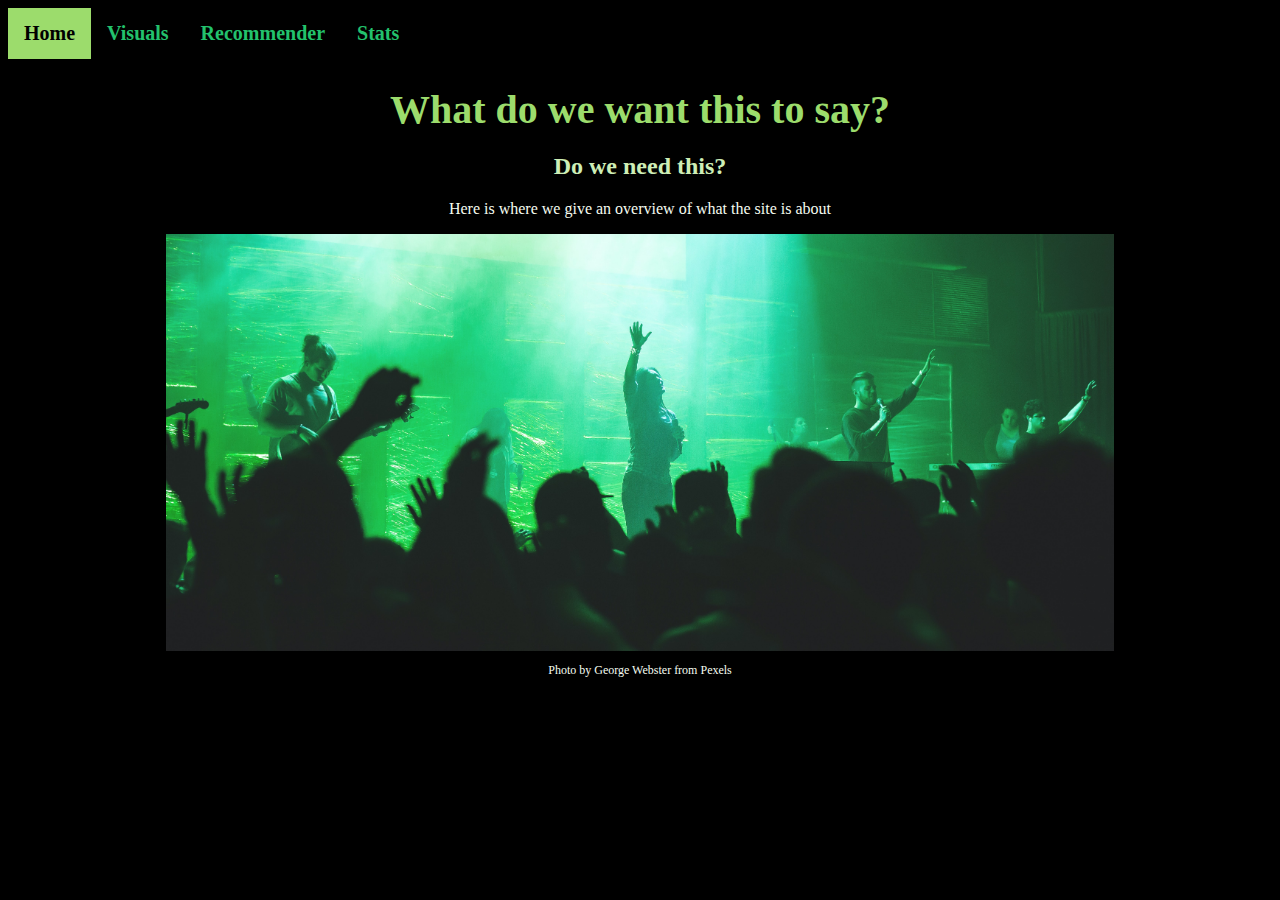
<file: index.html>
<!DOCTYPE html>
<html lang="en">
<head>
    <meta charset="UTF-8">
    <meta http-equiv="X-UA-Compatible" content="IE=edge">
    <meta name="viewport" content="width=device-width, initial-scale=1.0">
    <link rel="stylesheet" href="style.css">
    <title>Spotify Project</title>
</head>
<body>
    <div class="topnav">
        <a class="active" href="#home">Home</a>
        <a href="#visuals">Visuals</a>
        <a href="#recommender">Recommender</a>
        <a href="#stats">Stats</a>
    </div>  
    
    <h1>What do we want this to say?</h1>
    <h2>Do we need this?</h2>
    <p>Here is where we give an overview of what the site is about</p>
    <img src="greencrowdresize.jpg" alt = "Concert Crowd">
    <!-- <p>Photo Credit: Photo by Andrea Piacquadio from Pexels</p> dancing girl -->
    <p style="font-size: 12px">Photo by George Webster from Pexels</p> <!--green crowd--> 
    
</body>
</html>
</file>
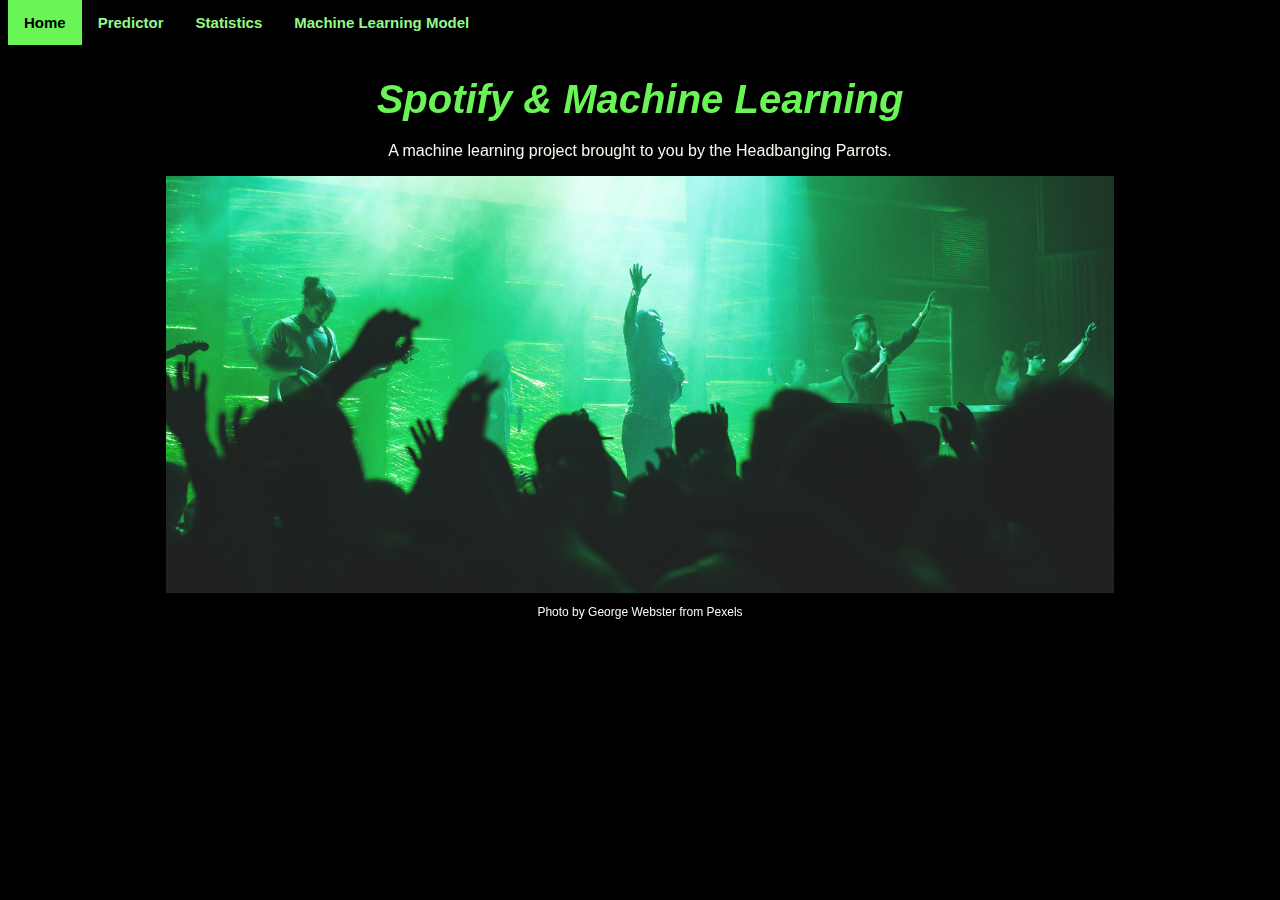
<file: HTML_CSS/index.html>
<!DOCTYPE html>
<html lang="en">

<head>
    <meta charset="UTF-8">
    <meta http-equiv="X-UA-Compatible" content="IE=edge">
    <meta name="viewport" content="width=device-width, initial-scale=1.0">
    <link rel="stylesheet" href="style.css">
    <title>Spotify Project</title>
</head>

<body>
    <div class="topnav">
        <a class="active" href="index.html">Home</a>
        <a href="predictor.html">Predictor</a>
        <a href="stats.html">Statistics</a>
        <a href="model.html">Machine Learning Model</a>
    </div>  
<!-- 
    <div class="navbar">
        <a href="#home">Home</a>
        <a href="#news">Predictor</a>
        <div class="dropdown">
          <button class="dropbtn">Stats
            <i class="fa fa-caret-down"></i>
          </button>
          <div class="dropdown-content">
            <a href="#">Link 1</a>
            <a href="#">Link 2</a>
            <a href="#">Link 3</a>
          </div>
        </div>
      </div>     -->
    
    <h1>Spotify & Machine Learning</h1>
    
    <p>A machine learning project brought to you by the Headbanging Parrots.</p>
    <img src="greencrowdresize.jpg" alt = "Concert Crowd">
    <!-- <p>Photo Credit: Photo by Andrea Piacquadio from Pexels</p> dancing girl -->
    <p style="font-size: 12px">Photo by George Webster from Pexels</p> <!--green crowd--> 
    
</body>
</html>
</file>
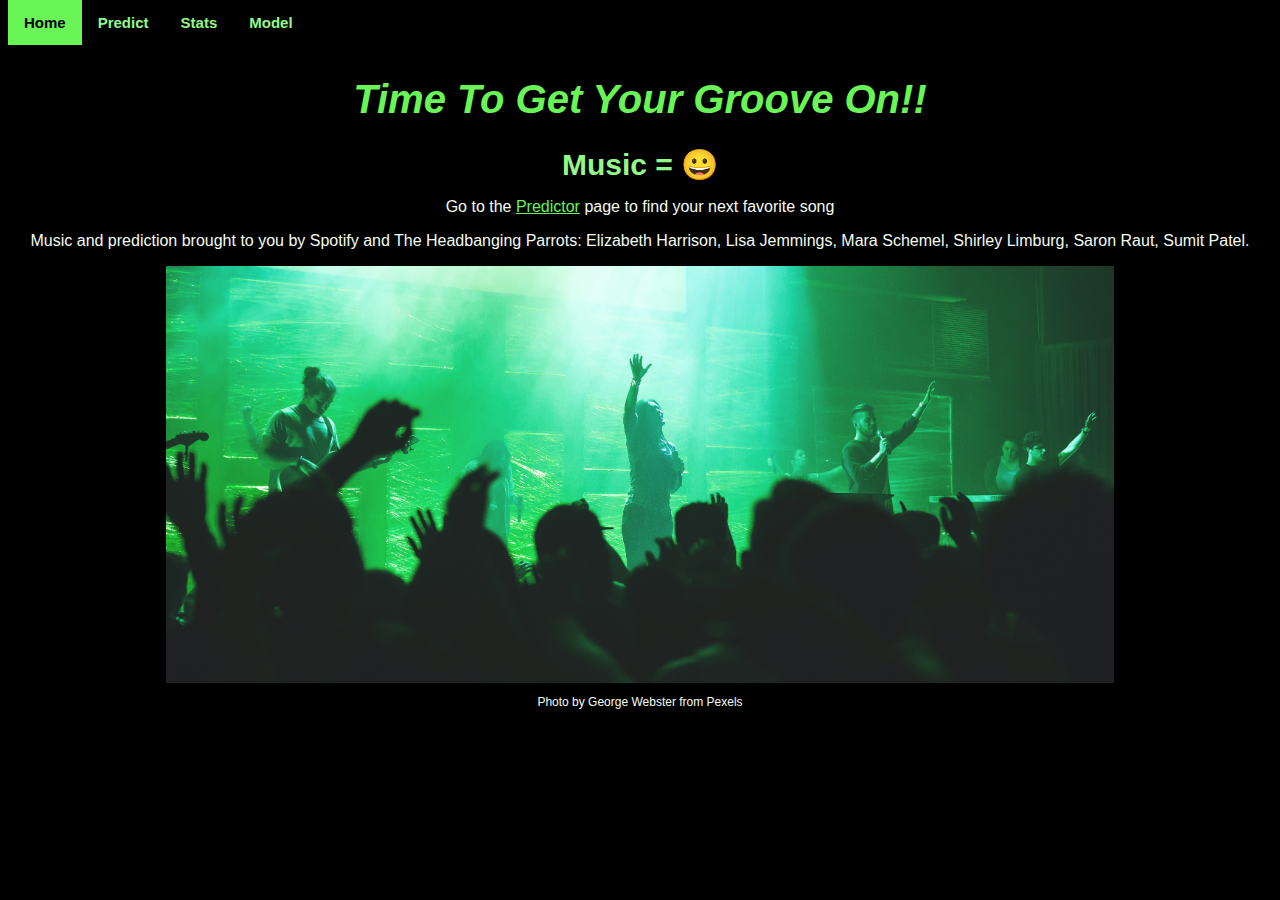
<file: templates/index.html>
<!DOCTYPE html>
<html lang="en">
<head>
    <meta charset="UTF-8">
    <meta http-equiv="X-UA-Compatible" content="IE=edge">
    <meta name="viewport" content="width=device-width, initial-scale=1.0">
    <link rel="stylesheet" href="/static/css/style.css">
    <title>Spotify Project</title>
</head>
<body>
    <div class="topnav">
        <a class="active" href="/">Home</a>
        <!-- <a href="#visuals">Visuals</a> -->
        <!--hyper for presentation call it stats for nerds-->
        <a href="/predictor">Predict</a>
        <a href="/stats">Stats</a>
        <a href="/4nerdz">Model</a>
    </div>
    
    <h1>Time To Get Your Groove On!!</h1>
    <!-- change font-family "use fantasy as example" -->
    <h2>Music = 😀 </h2>
    <!-- make this into a hyperlink -->
    <p>Go to the <a href="/predictor" style="color:#69f556 ;">Predictor</a> page to find your next favorite song</p>
    <p>Music and prediction brought to you by Spotify and The Headbanging Parrots: Elizabeth Harrison, Lisa Jemmings, Mara Schemel, Shirley Limburg, Saron Raut, Sumit Patel.</p>
    <img src="/static/images/greencrowdresize.jpg" alt = "Concert Crowd">
    <!-- <p>Photo Credit: Photo by Andrea Piacquadio from Pexels</p> dancing girl -->
    <p style="font-size: 12px">Photo by George Webster from Pexels</p> <!--green crowd--> 
    
</body>
</html>
</file>
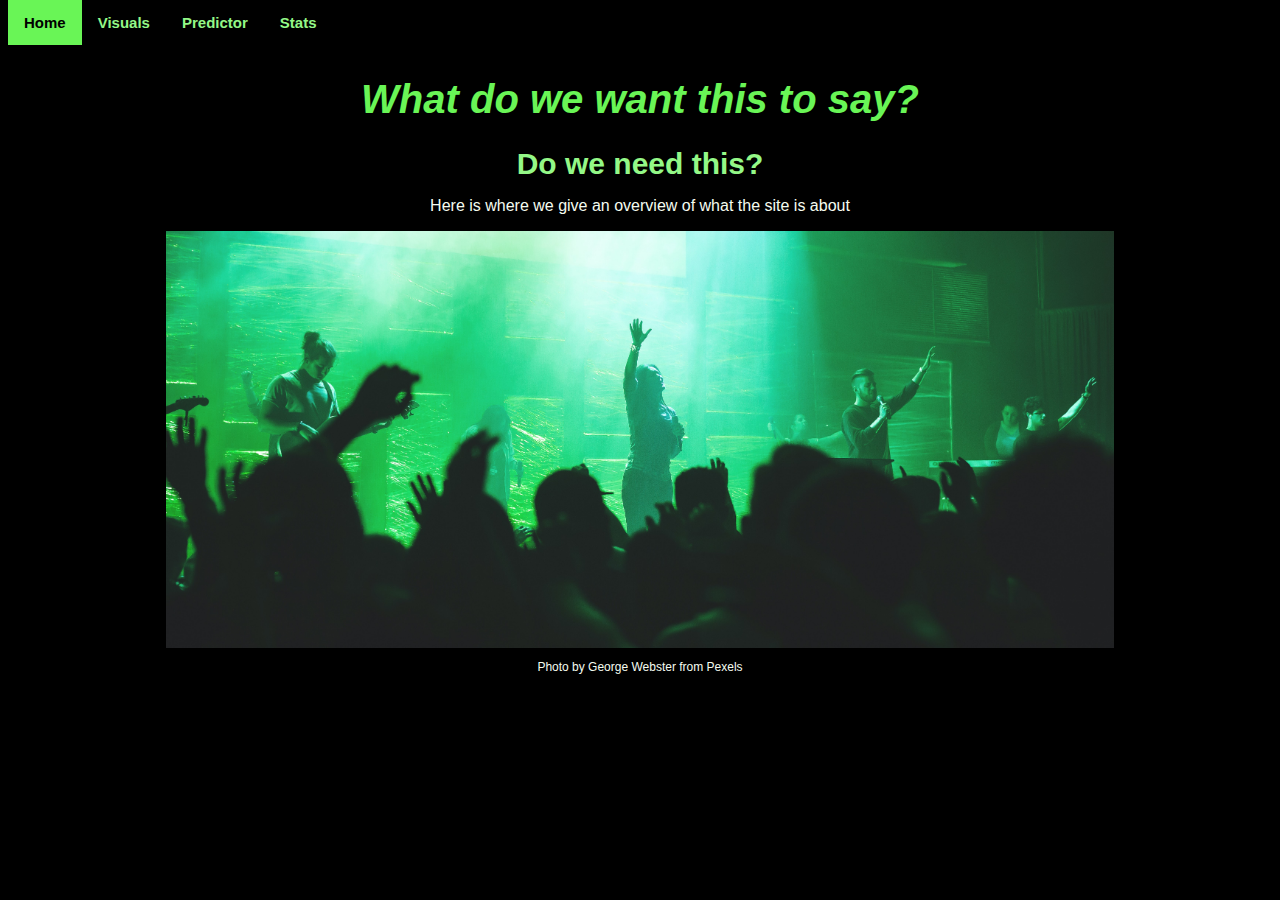
<file: Heroku-Deploy/templates/index.html>
<!DOCTYPE html>
<html lang="en">
<head>
    <meta charset="UTF-8">
    <meta http-equiv="X-UA-Compatible" content="IE=edge">
    <meta name="viewport" content="width=device-width, initial-scale=1.0">
    <link rel="stylesheet" href="/static/css/style.css">
    <title>Spotify Project</title>
</head>
<body>
    <div class="topnav">
        <a class="active" href="/">Home</a>
        <a href="#visuals">Visuals</a>
        <a href="/predictor">Predictor</a>
        <a href="/stats">Stats</a>
    </div>  
    
    <h1>What do we want this to say?</h1>
    <h2>Do we need this?</h2>
    <p>Here is where we give an overview of what the site is about</p>
    <img src="/static/images/greencrowdresize.jpg" alt = "Concert Crowd">
    <!-- <p>Photo Credit: Photo by Andrea Piacquadio from Pexels</p> dancing girl -->
    <p style="font-size: 12px">Photo by George Webster from Pexels</p> <!--green crowd--> 
    
</body>
</html>
</file>
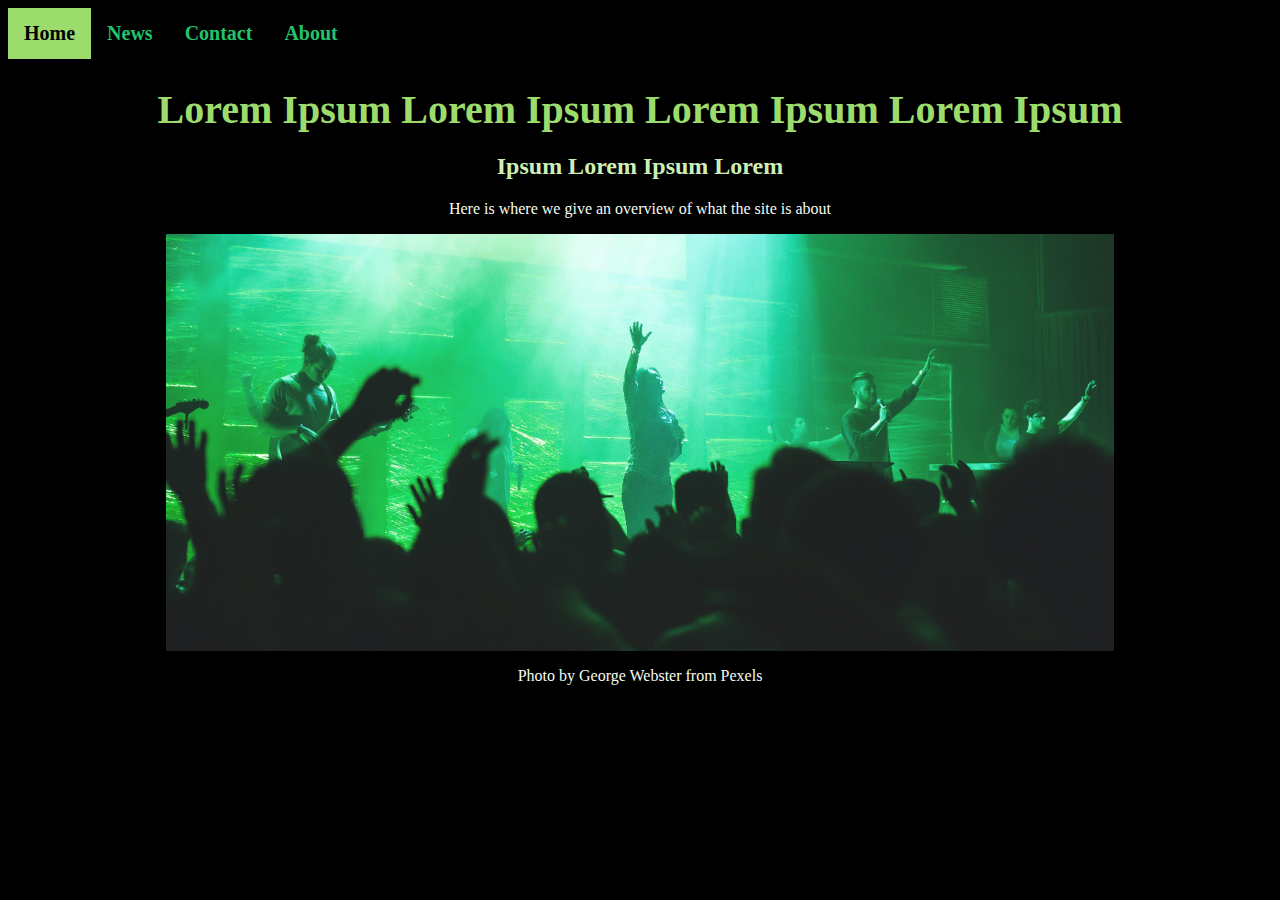
<file: nobootstrap.html>
<!DOCTYPE html>
<html lang="en">
<head>
    <meta charset="UTF-8">
    <meta http-equiv="X-UA-Compatible" content="IE=edge">
    <meta name="viewport" content="width=device-width, initial-scale=1.0">
    <link rel="stylesheet" href="style.css">
    <title>Document</title>
</head>
<body>
    <div class="topnav">
        <a class="active" href="#home">Home</a>
        <a href="#news">News</a>
        <a href="#contact">Contact</a>
        <a href="#about">About</a>
    </div>  
    
    <h1>Lorem Ipsum Lorem Ipsum Lorem Ipsum Lorem Ipsum</h1>
    <h2>Ipsum Lorem Ipsum Lorem</h2>
    <p>Here is where we give an overview of what the site is about</p>
    <img src="greencrowdresize.jpg" alt = "Concert Crowd">
    <!-- <p>Photo Credit: Photo by Andrea Piacquadio from Pexels</p> dancing girl -->
    <p>Photo by George Webster from Pexels</p> <!--green crowd--> 
    
</body>
</html>
</file>
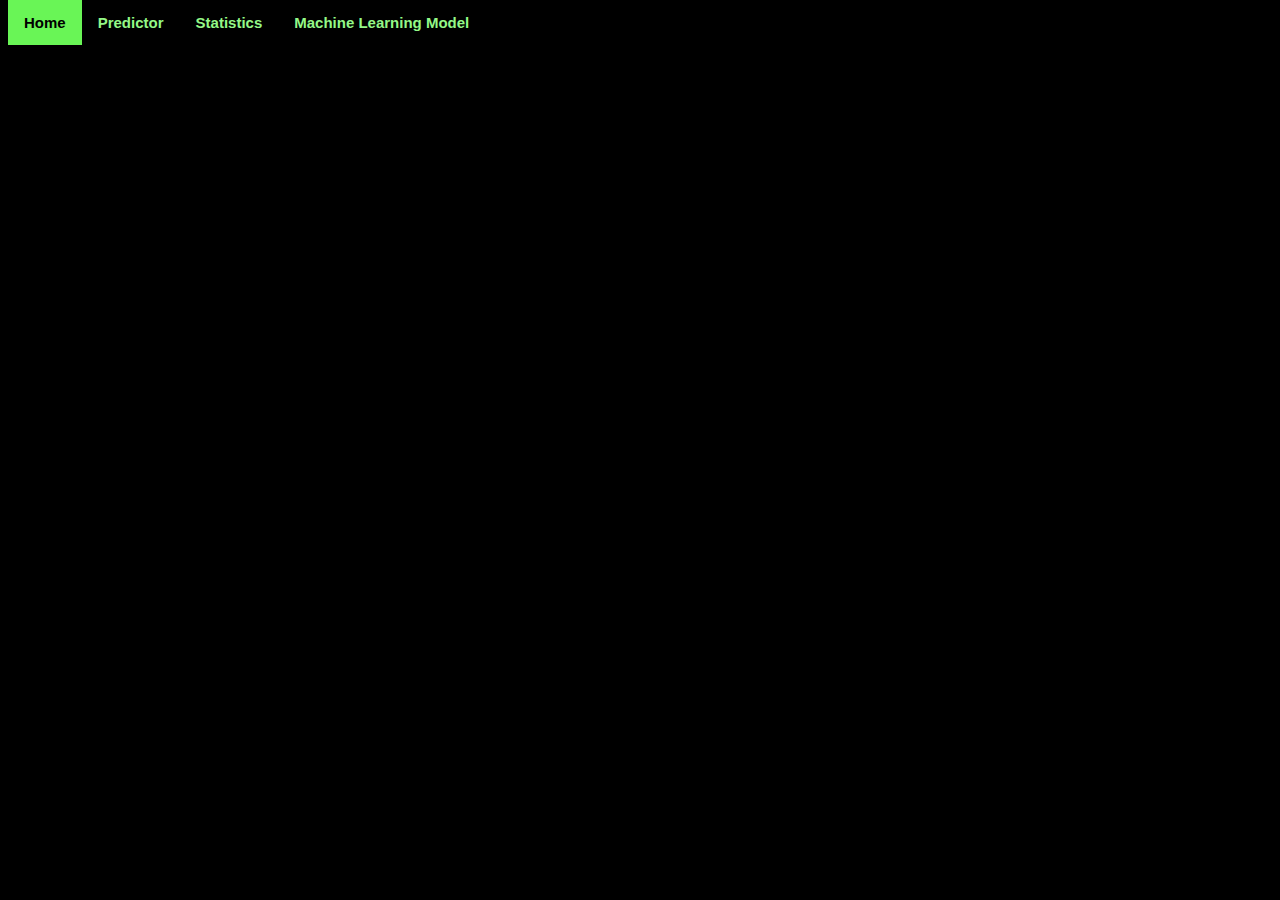
<file: HTML_CSS/model.html>
<!DOCTYPE html>
<html lang="en">
<head>
    <meta charset="UTF-8">
    <meta http-equiv="X-UA-Compatible" content="IE=edge">
    <meta name="viewport" content="width=device-width, initial-scale=1.0">
    <link rel="stylesheet" href="style.css">
    <title>Document</title>
</head>
<body>
    <div class="topnav">
        <a class="active" href="index.html">Home</a>
        <a href="predictor.html">Predictor</a>
        <a href="stats.html">Statistics</a>
        <a href="model.html">Machine Learning Model</a>
    </div>
</body>
</html>
</file>
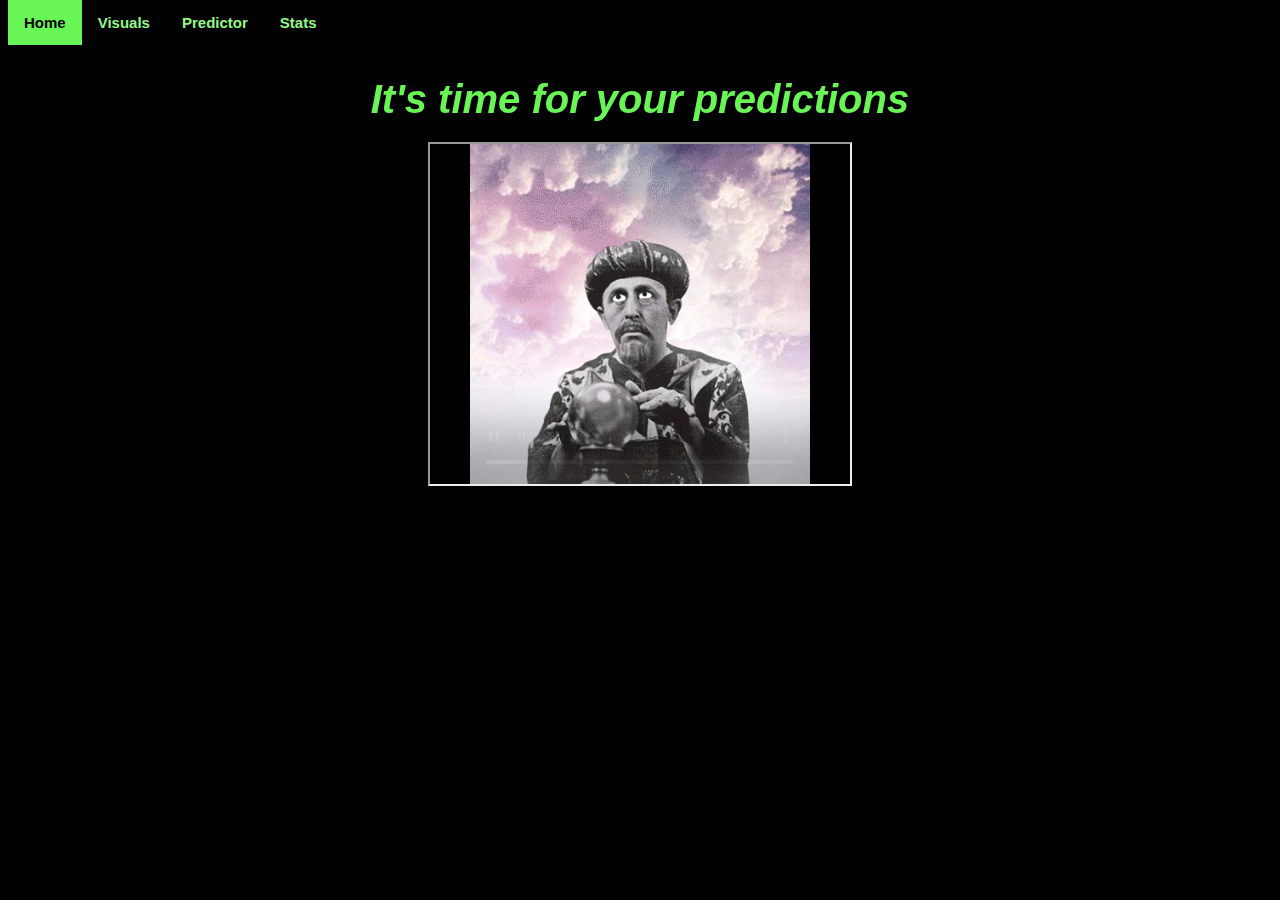
<file: HTML_CSS/predictor.html>
<!DOCTYPE html>
<html lang="en">
<head>
    <meta charset="UTF-8">
    <meta http-equiv="X-UA-Compatible" content="IE=edge">
    <meta name="viewport" content="width=device-width, initial-scale=1.0">
    <link rel="stylesheet" href="style.css">
    <title>Predictor</title>
</head>
<body>
    <div class="topnav">
        <a class="active" href="#home">Home</a>
        <a href="#visuals">Visuals</a>
        <a href="#recommender">Predictor</a>
        <a href="#stats">Stats</a>
    </div>

    <h1>It's time for your predictions</h1>

<!-- <video width="420" height="340" controls autoplay muted>
  <source src="futureman.mp4" type="video/mp4"> -->
  <!-- <source src="movie.ogg" type="video/ogg">
  Your browser does not support the video tag. -->

<div style ="text-align:center;">
    <iframe width="420" height="340" class="video"
    <source src="futureman.mp4" type="video/mp4">
    </iframe>   

</div>
</video>
</body>
</html>
</file>
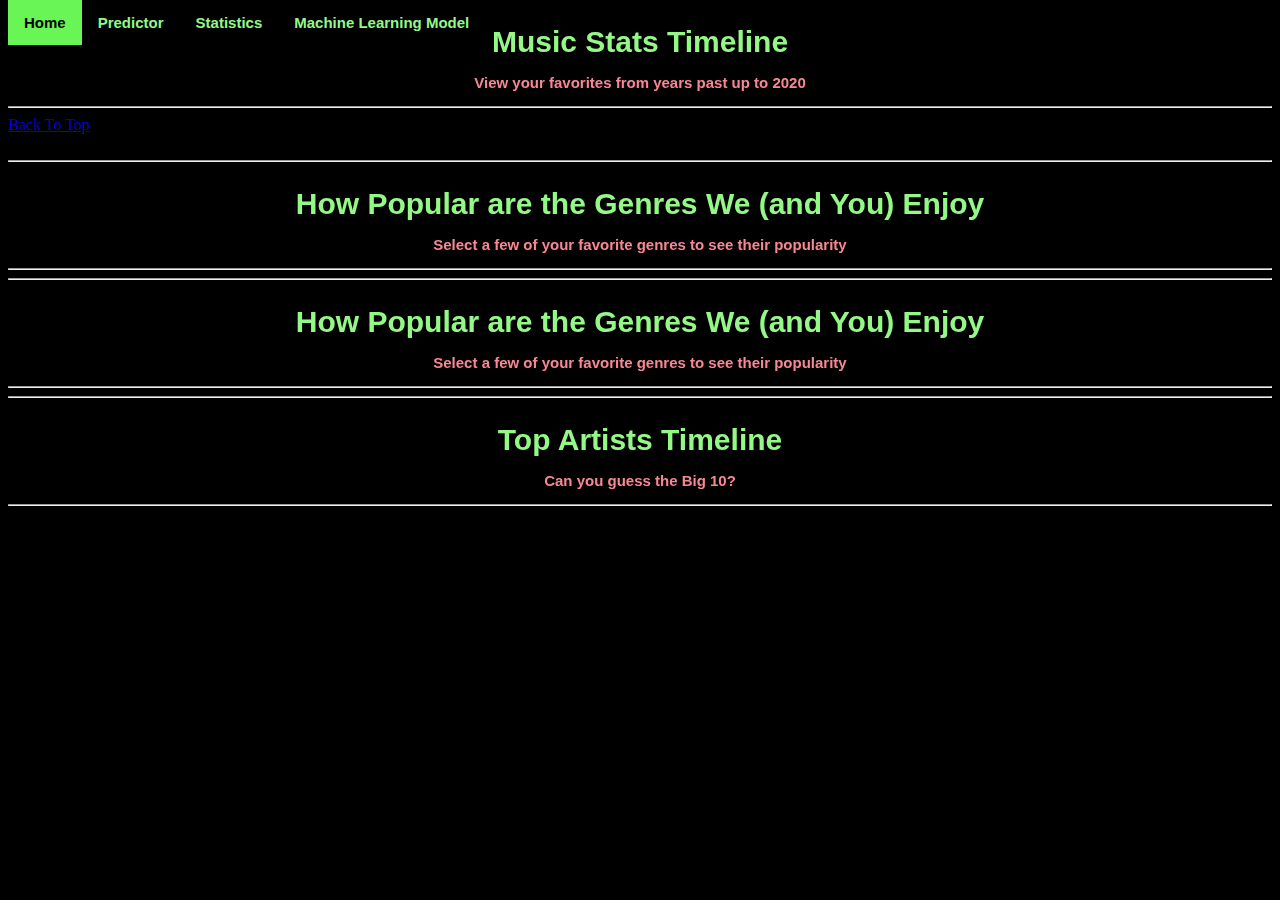
<file: HTML_CSS/stats.html>
<!DOCTYPE html>
<html lang="en">
<head>
    <meta charset="UTF-8">
    <meta http-equiv="X-UA-Compatible" content="IE=edge">
    <meta name="viewport" content="width=device-width, initial-scale=1.0">
    <link rel="stylesheet" href="style.css">
    <title>Stats</title>
    
</head>

<body>
    <div class="topnav">
        <a class="active" href="index.html">Home</a>
        <a href="predictor.html">Predictor</a>
        <a href="stats.html">Statistics</a>
        <a href="model.html">Machine Learning Model</a>
    </div>

    <!-- <h1>Here's where we get nerdy!</h1> -->

    <div class= "stats-header-description">
        <h2>Music Stats Timeline</h2>
        <h3>View your favorites from years past up to 2020</h3>
        <hr></hr>
    </div>

    <div class='tableauPlaceholder' id='viz1614630803870' style='position: relative'>
        <noscript><a href='#'><img alt=' ' src='https:&#47;&#47;public.tableau.com&#47;static&#47;images&#47;Sp&#47;SpotifyProject_16140352797150&#47;MusicStats&#47;1_rss.png' style='border: none' /></a>
        </noscript><object class='tableauViz'  style='display:none;'>
        <param name='host_url' value='https%3A%2F%2Fpublic.tableau.com%2F' /> 
        <param name='embed_code_version' value='3' /> 
        <param name='site_root' value='' />
        <param name='name' value='SpotifyProject_16140352797150&#47;MusicStats' />
        <param name='tabs' value='no' /><param name='toolbar' value='yes' />
        <param name='static_image' value='https:&#47;&#47;public.tableau.com&#47;static&#47;images&#47;Sp&#47;SpotifyProject_16140352797150&#47;MusicStats&#47;1.png' /> 
        <param name='animate_transition' value='yes' /><param name='display_static_image' value='yes' />
        <param name='display_spinner' value='yes' /><param name='display_overlay' value='yes' />
        <param name='display_count' value='yes' />
        <param name='language' value='en' /></object></div>                
        <script type='text/javascript'>                    
        var divElement = document.getElementById('viz1614630803870');                    
        var vizElement = divElement.getElementsByTagName('object')[0];                    
<<<<<<< HEAD
        vizElement.style.width='100%';vizElement.style.height=(divElement.offsetWidth*0.75)+'px';                    
        var scriptElement = document.createElement('script');
        scriptElement.src = 'https://public.tableau.com/javascripts/api/viz_v1.js'; vizElement.parentNode.insertBefore(scriptElement, vizElement);  
    </script>   
    <a href=”#”>Back To Top</a>
=======
        vizElement.style.width='1016px';vizElement.style.height='991px';                    
        var scriptElement = document.createElement('script');                    
        scriptElement.src = 'https://public.tableau.com/javascripts/api/viz_v1.js';
                            vizElement.parentNode.insertBefore(scriptElement, vizElement);                           
        </script>
    
>>>>>>> 9d2ca33410956a0d2048516e91c8f2b6661dfb60
    <div class= "stats-header-description">
        <hr></hr>
        <h2>How Popular are the Genres We (and You) Enjoy</h2>
        <h3>Select a few of your favorite genres to see their popularity</h3>
        <hr></hr>
    </div>

    <div class='tableauPlaceholder' id='viz1614631104556' style='position: relative'>
    <noscript><a href='#'><img alt=' ' src='https:&#47;&#47;public.tableau.com&#47;static&#47;images&#47;Sp&#47;SpotifyProject_16140352797150&#47;PopularGenres&#47;1_rss.png' style='border: none' /></a></noscript>
    <object class='tableauViz'  style='display:none;'>
    <param name='host_url' value='https%3A%2F%2Fpublic.tableau.com%2F' /> 
    <param name='embed_code_version' value='3' /> <param name='site_root' value='' />
    <param name='name' value='SpotifyProject_16140352797150&#47;PopularGenres' />
    <param name='tabs' value='no' />
    <param name='toolbar' value='yes' /><param name='static_image' value='https:&#47;&#47;public.tableau.com&#47;static&#47;images&#47;Sp&#47;SpotifyProject_16140352797150&#47;PopularGenres&#47;1.png' /> 
    <param name='animate_transition' value='yes' />
    <param name='display_static_image' value='yes' />
    <param name='display_spinner' value='yes' />
    <param name='display_overlay' value='yes' />
    <param name='display_count' value='yes' />
    <param name='language' value='en' />
    </object></div>                
    <script type='text/javascript'>                    
    var divElement = document.getElementById('viz1614631104556');                    
    var vizElement = divElement.getElementsByTagName('object')[0];                    
    vizElement.style.width='1016px';vizElement.style.height='991px';                    
    var scriptElement = document.createElement('script');                    
    scriptElement.src = 'https://public.tableau.com/javascripts/api/viz_v1.js';                    
    vizElement.parentNode.insertBefore(scriptElement, vizElement);                
    </script>
   
    <div class= "stats-header-description">
        <hr></hr>
        <h2>How Popular are the Genres We (and You) Enjoy</h2>
        <h3>Select a few of your favorite genres to see their popularity</h3>
        <hr></hr>
    </div>
 
<div class= "stats-header-description">
    <hr></hr>
    <h2>Top Artists Timeline</h2>
    <h3>Can you guess the Big 10?</h3>
    <hr></hr>
</div>

<div class='tableauPlaceholder' id='viz1614723013710' style='position: relative'>
    <noscript><a href='#'>
    <img alt=' ' src='https:&#47;&#47;public.tableau.com&#47;static&#47;images&#47;Sp&#47;SpotifyProject_16140352797150&#47;ArtistsPopularityTimeline&#47;1_rss.png' style='border: none' /></a></noscript><object class='tableauViz'  style='display:none;'>
    <param name='host_url' value='https%3A%2F%2Fpublic.tableau.com%2F' /> 
    <param name='embed_code_version' value='3' /> 
    <param name='site_root' value='' />
    <param name='name' value='SpotifyProject_16140352797150&#47;ArtistsPopularityTimeline' />
    <param name='tabs' value='no' /><param name='toolbar' value='yes' />
    <param name='static_image' value='https:&#47;&#47;public.tableau.com&#47;static&#47;images&#47;Sp&#47;SpotifyProject_16140352797150&#47;ArtistsPopularityTimeline&#47;1.png' /> 
    <param name='animate_transition' value='yes' />
    <param name='display_static_image' value='yes' />
    <param name='display_spinner' value='yes' />
    <param name='display_overlay' value='yes' />
    <param name='display_count' value='yes' />
    <param name='language' value='en' /></object></div>                
    <script type='text/javascript'>                    
    var divElement = document.getElementById('viz1614723013710');                    
    var vizElement = divElement.getElementsByTagName('object')[0];                    
    vizElement.style.width='1016px';vizElement.style.height='991px';                    
    var scriptElement = document.createElement('script');                    
    scriptElement.src = 'https://public.tableau.com/javascripts/api/viz_v1.js';                    
    vizElement.parentNode.insertBefore(scriptElement, vizElement);                
    </script>
</body>
</html>
</file>
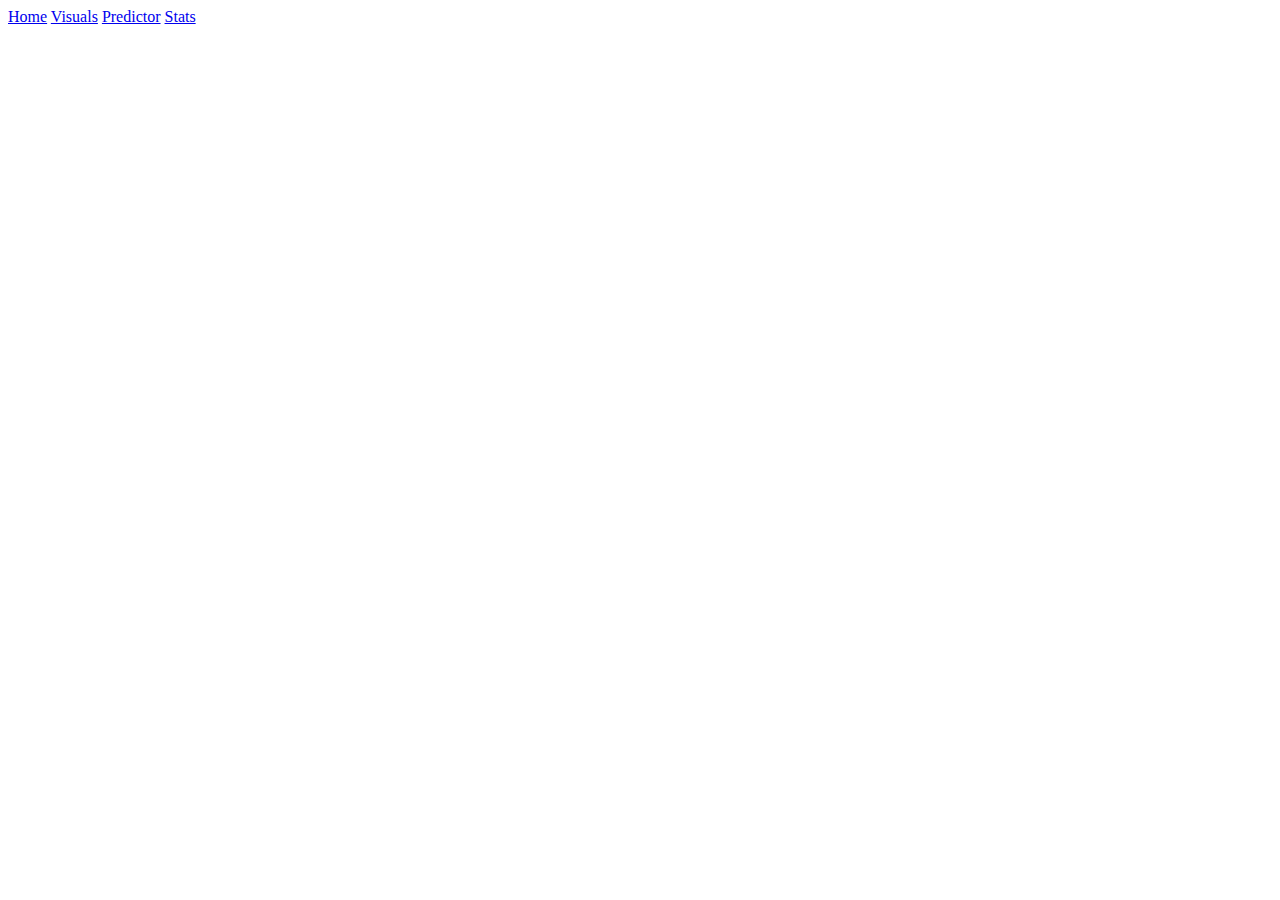
<file: HTML_CSS/statsboot.html>
<!DOCTYPE html>
<html lang="en">
<head>
    <meta charset="UTF-8">
    <meta http-equiv="X-UA-Compatible" content="IE=edge">
    <meta name="viewport" content="width=device-width, initial-scale=1.0">
    <title>Stats w/ Bootstrap</title>
    <link href="https://cdn.jsdelivr.net/npm/bootstrap@5.0.0-beta2/dist/css/bootstrap.min.css" 
        rel="stylesheet" 
        integrity="sha384-BmbxuPwQa2lc/FVzBcNJ7UAyJxM6wuqIj61tLrc4wSX0szH/Ev+nYRRuWlolflfl" 
        crossorigin="anonymous">
    <link href= "style.css"
</head>
<body>
<!--Navigation Bar/Header-->    
    <div class="topnav">
        <a class="active" href="index.html">Home</a>
        <a href="#visuals">Visuals</a>
        <a href="predictor.html">Predictor</a>
        <a href="stats.html">Stats</a>
    </div>

<!--Start Grid for Tableau PLaceholders with room for text on the side-->    
    <div class = "container fluid">
        <div class= "row">
            <div class = "col-lg-6">
                <div class='tableauPlaceholder' id='viz1614118961979' style='position: relative'>
                    <noscript><a href='#'>
                    <img alt=' ' src='https:&#47;&#47;public.tableau.com&#47;static&#47;images&#47;Sp&#47;SpotifyProject_16140352797150&#47;MusicStatsTimeline&#47;1_rss.png' style='border: none' /></a></noscript>
                    <object class='tableauViz'  style='display:none;'><param name='host_url' value='https%3A%2F%2Fpublic.tableau.com%2F' /> 
                    <param name='embed_code_version' value='3' /> <param name='site_root' value='' /><param name='name' value='SpotifyProject_16140352797150&#47;MusicStatsTimeline' /><param name='tabs' value='no' />
                    <param name='toolbar' value='yes' /><param name='static_image' value='https:&#47;&#47;public.tableau.com&#47;static&#47;images&#47;Sp&#47;SpotifyProject_16140352797150&#47;MusicStatsTimeline&#47;1.png' />
                    <param name='animate_transition' value='yes' /><param name='display_static_image' value='yes' /><param name='display_spinner' value='yes' /><param name='display_overlay' value='yes' /><param name='display_count' value='yes' />
                    <param name='language' value='en' /></object>
                </div>                
                <script type='text/javascript'>                    
                    var divElement = document.getElementById('viz1614118961979');                    
                    var vizElement = divElement.getElementsByTagName('object')[0];                    
                    vizElement.style.width='100%';vizElement.style.height=(divElement.offsetWidth*0.75)+'px';                    
                    var scriptElement = document.createElement('script');
                    scriptElement.src = 'https://public.tableau.com/javascripts/api/viz_v1.js'; vizElement.parentNode.insertBefore(scriptElement, vizElement);  
                </script>
            </div>
            <div class = "col">
                
            </div>
        </div>        
    </div>
    <div class = "container fluid">
        <div class= "row">
            <div class = "col">

            </div>
            <div class = "col">
                
            </div>
        </div>        
    </div>
    <div class = "container fluid">
        <div class= "row">
            <div class = "col">

            </div>
            <div class = "col">
                
            </div>
        </div>        
    </div>
    <div class = "container fluid">
        <div class= "row">
            <div class = "col">

            </div>
            <div class = "col">
                
            </div>
        </div>        
    </div>
    <div class = "container fluid">
        <div class= "row">
            <div class = "col">

            </div>
            <div class = "col">
                
            </div>
        </div>        
    </div>
    <div class = "container fluid">
        <div class= "row">
            <div class = "col">

            </div>
            <div class = "col">
                
            </div>
        </div>        
    </div>

    <script src="https://cdn.jsdelivr.net/npm/bootstrap@5.0.0-beta2/dist/js/bootstrap.bundle.min.js" 
        integrity="sha384-b5kHyXgcpbZJO/tY9Ul7kGkf1S0CWuKcCD38l8YkeH8z8QjE0GmW1gYU5S9FOnJ0" 
        crossorigin="anonymous">
    </script>    
</body>
</html>
</file>
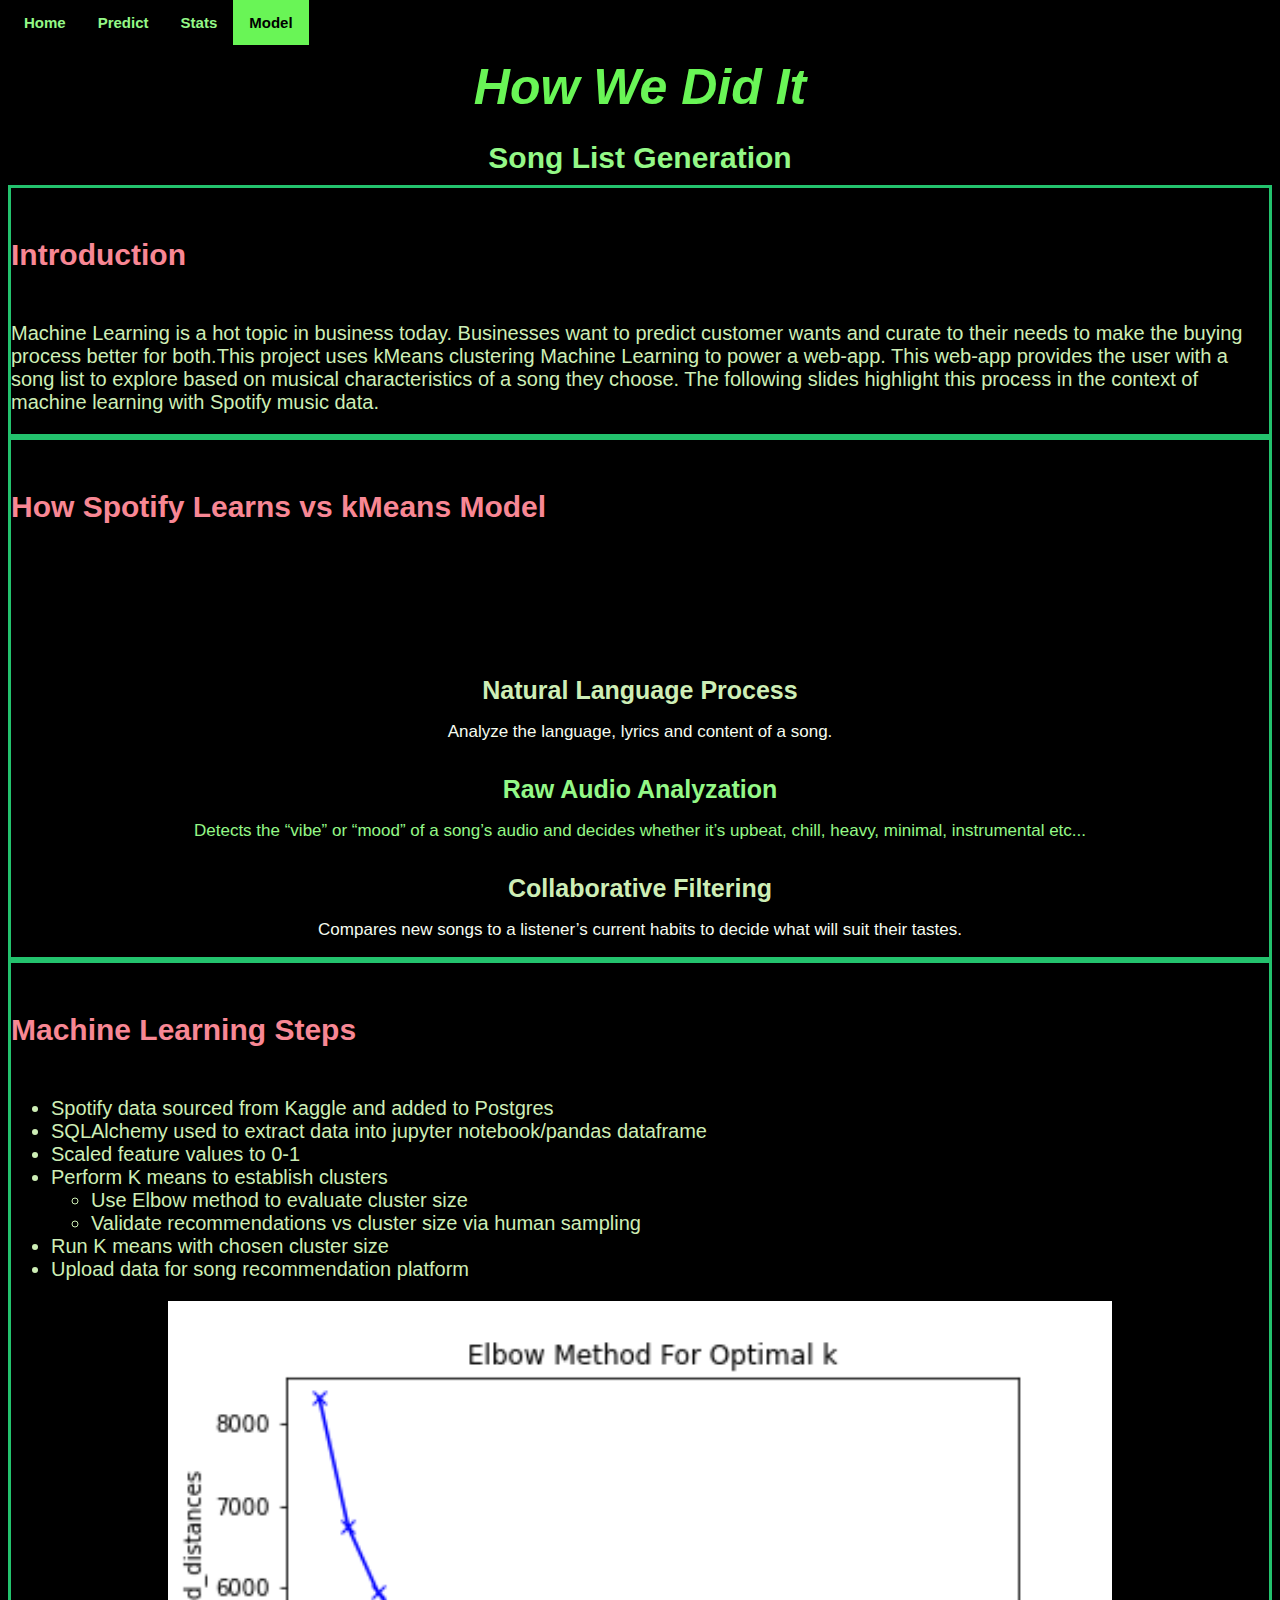
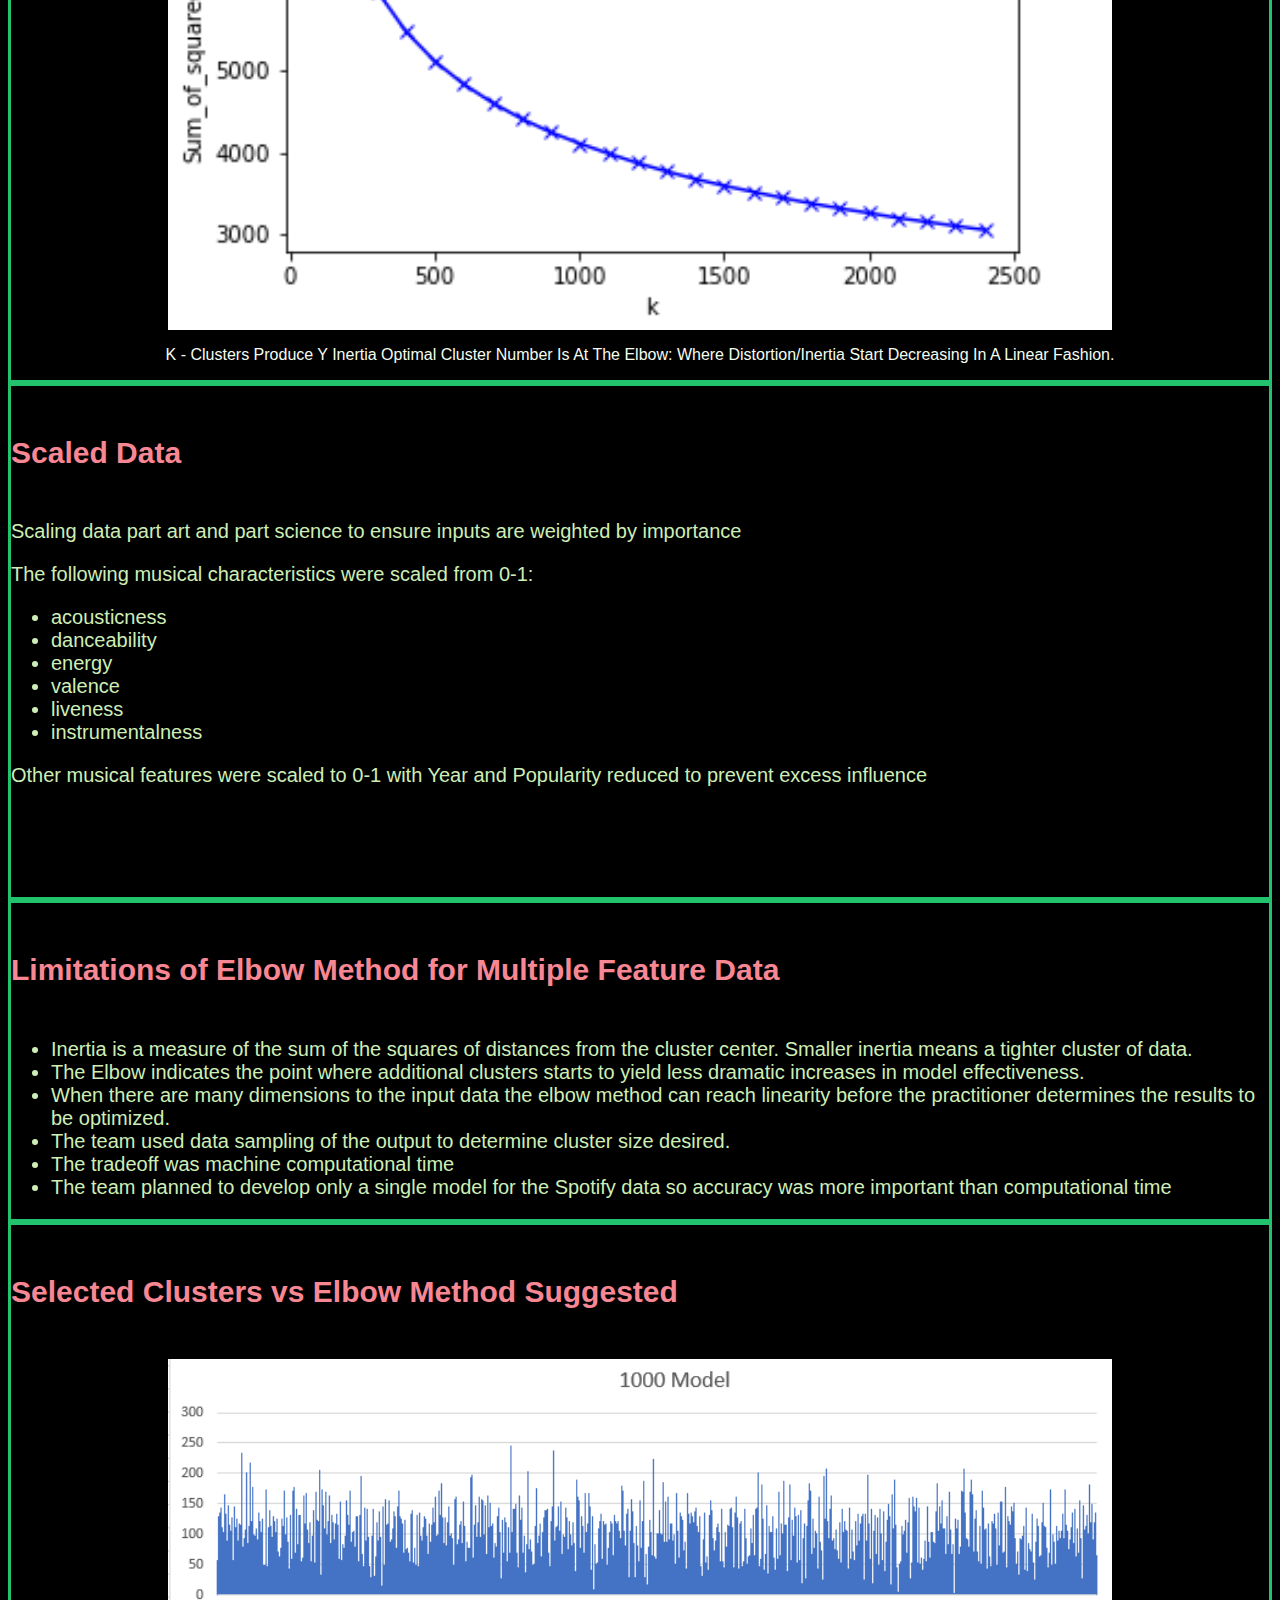
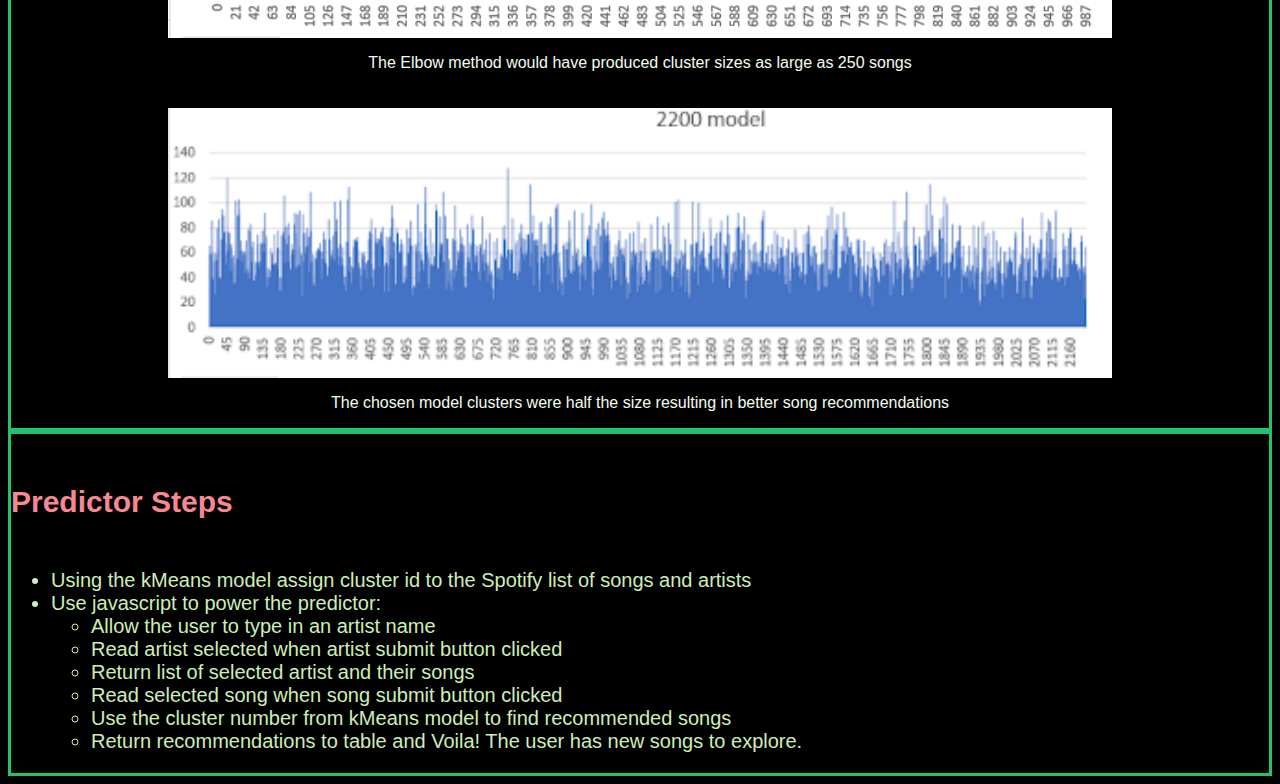
<file: templates/4nerdz.html>
<html lang="en">
  <head>
    <meta charset="UTF-8" />
    <meta http-equiv="X-UA-Compatible" content="IE=edge" />
    <meta name="viewport" content="width=device-width, initial-scale=1.0" />
    <title>4NERDZ</title>
    <!-- bootstarp -->
    <link
      href="https://cdn.jsdelivr.net/npm/bootstrap@5.0.0-beta2/dist/css/bootstrap.min.css"
      rel="stylesheet"
      integrity="sha384-BmbxuPwQa2lc/FVzBcNJ7UAyJxM6wuqIj61tLrc4wSX0szH/Ev+nYRRuWlolflfl"
      crossorigin="anonymous"
    />
    <!-- css -->
    <link rel="stylesheet" href="/static/css/style.css" />
    <!-- <link rel="stylesheet" href="/static/css/style_old.css" /> -->
  </head>

  <body>
    <div class="topnav">
      <a href="/">Home</a>
      <!-- <a href="#visuals">Visuals</a> -->
      <!--hyper for presentation call it stats for nerds-->
      <a href="/predictor">Predict</a>
      <a href="/stats">Stats</a>
      <a class="active" href="/4nerdz">Model</a>
    </div>
    <h1 style="font-size: 50px">How We Did It</h1>

    <h2>Song List Generation</h2>
    <div class="container" id="boxsheet">
      <h5>Introduction</h5>
      <div class="row">
        <p class="list">
          Machine Learning is a hot topic in business today. Businesses want to
          predict customer wants and curate to their needs to make the buying
          process better for both.This project uses kMeans clustering Machine
          Learning to power a web-app. This web-app provides the user with a
          song list to explore based on musical characteristics of a song they
          choose. The following slides highlight this process in the context of
          machine learning with Spotify music data.
        </p>
      </div>
    </div>

    <div class="container" id="boxsheet">
      <div class="row">
        <h5>How Spotify Learns vs kMeans Model</h5>
        <div>
          <table class="table table-success table-striped">
            <thead>
              <tr>
                <th></th>
                <th>Supervised?</th>
                <th>Audio Characteristics</th>
                <th>User Input</th>
                <th>NLP</th>
                <th>Summary</th>
              </tr>
            </thead>
            <tbody>
              <tr>
                <td>Spotify</td>
                <td>Yes</td>
                <td>Yes</td>
                <td>Yes</td>
                <td>Yes</td>
                <td>Multiple inputs, individualized</td>
              </tr>
              <tr>
                <td>kMeans Model</td>
                <td>No</td>
                <td>Yes</td>
                <td>No</td>
                <td>No</td>
                <td>Clustering by Music characteristics, generalized</td>
              </tr>
            </tbody>
          </table>
        </div>
        <div>
          <h4>Natural Language Process</h4>
          <p class="p21">Analyze the language, lyrics and content of a song.</p>

          <h4 style="color: #94f887">Raw Audio Analyzation</h4>
          <p style="color: #94f887" class="p21">
            Detects the “vibe” or “mood” of a song’s audio and decides whether
            it’s upbeat, chill, heavy, minimal, instrumental etc...
          </p>

          <h4>Collaborative Filtering</h4>
          <p class="p21">
            Compares new songs to a listener’s current habits to decide what
            will suit their tastes.
          </p>
        </div>
      </div>
    </div>

    <div class="container" id="boxsheet">
      <!-- <div class="row"> -->
      <!-- <h3>Machine Learning Steps</h3> -->
      <!-- </div> -->
      <div class="row">
        <div class="col">
          <h5>Machine Learning Steps</h5>
          <div class="list">
            <ul>
              <li>Spotify data sourced from Kaggle and added to Postgres</li>
              <li>
                SQLAlchemy used to extract data into jupyter notebook/pandas
                dataframe
              </li>
              <li>Scaled feature values to 0-1</li>
              <li>
                Perform K means to establish clusters
                <ul>
                  <li>Use Elbow method to evaluate cluster size</li>
                  <li>
                    Validate recommendations vs cluster size via human sampling
                  </li>
                </ul>
              </li>
              <li>Run K means with chosen cluster size</li>
              <li>Upload data for song recommendation platform</li>
            </ul>
          </div>
        </div>
        <div class="col">
          <img src="/static/images/ml_stat.jpg" alt="elbow method" />
          <p class="img_txt">
            K - Clusters Produce Y Inertia Optimal Cluster Number Is At The
            Elbow: Where Distortion/Inertia Start Decreasing In A Linear
            Fashion.
          </p>
        </div>
      </div>
    </div>
    <div class="container" id="boxsheet">
      <div class="row">
        <div class="col">
          <h5>Scaled Data</h5>

          <p class="list2">
            Scaling data part art and part science to ensure inputs are weighted
            by importance
          </p>
          <p class="list2">
            The following musical characteristics were scaled from 0-1:
          </p>
          <div class="list">
            <ul>
              <li>acousticness</li>
              <li>danceability</li>
              <li>energy</li>
              <li>valence</li>
              <li>liveness</li>
              <li>instrumentalness</li>
            </ul>
          </div>
          <!-- <p class="list2">Acousticness, danceability, energy, valence, liveness, instrumentalness</p> -->
          <p class="list2">
            Other musical features were scaled to 0-1 with Year and Popularity
            reduced to prevent excess influence
          </p>
          <div>
            <table class="table table-success table-striped">
              <thead>
                <tr>
                  <th>Measurement</th>
                  <th>Popularity</th>
                  <th>Year</th>
                  <th>Key</th>
                  <th>Loudness dB</th>
                  <th>Tempo</th>
                </tr>
              </thead>
              <tbody>
                <tr>
                  <td>Original Scale</td>
                  <td>0-100</td>
                  <td>1920-2021</td>
                  <td>0-11</td>
                  <td>-60 - 3.855</td>
                  <td>0 - 243.507</td>
                </tr>
                <tr>
                  <td>Scaling Applied</td>
                  <td>/1000</td>
                  <td>/2021/10</td>
                  <td>/11</td>
                  <td>/60</td>
                  <td>/244</td>
                </tr>
                <tr>
                  <td>Notes</td>
                  <td>Reduced to prevent overindexing</td>
                  <td>Reduced to prevent overindexing</td>
                  <td>Scaled to fit into 0-1</td>
                  <td>Scaled to fit into 0-1</td>
                  <td>Scaled to fit into 0-1</td>
                </tr>
              </tbody>
            </table>
          </div>
        </div>
      </div>
    </div>
    <div class="container" id="boxsheet">
      <div class="row">
        <div class="col">
          <h5>Limitations of Elbow Method for Multiple Feature Data</h5>
          <div class="list">
            <ul>
              <li>
                Inertia is a measure of the sum of the squares of distances from
                the cluster center. Smaller inertia means a tighter cluster of
                data.
              </li>
              <li>
                The Elbow indicates the point where additional clusters starts
                to yield less dramatic increases in model effectiveness.
              </li>
              <li>
                When there are many dimensions to the input data the elbow
                method can reach linearity before the practitioner determines
                the results to be optimized.
              </li>
              <li>
                The team used data sampling of the output to determine cluster
                size desired.
              </li>
              <li>The tradeoff was machine computational time</li>
              <li>
                The team planned to develop only a single model for the Spotify
                data so accuracy was more important than computational time
              </li>
            </ul>
          </div>
        </div>
      </div>
    </div>
    <div class="container" id="boxsheet">
      <div class="row">
        <h5>Selected Clusters vs Elbow Method Suggested</h5>
      </div>
      <div class="row">
        <div class="col">
          <img src="/static/images/k1000model.png" alt="1000 Model" />
          <p style="padding-bottom: 20px">
            The Elbow method would have produced cluster sizes as large as 250
            songs
          </p>
        </div>
        <!-- <div class="col">
            <p>The Elbow method would have produced cluster sizes as large as 250 songs</p>
        </div> -->
      </div>
      <div class="row">
        <div class="col">
          <img src="/static/images/2200model.png" alt="2200 model" />
          <p>
            The chosen model clusters were half the size resulting in better
            song recommendations
          </p>
        </div>
        <!-- <div class="col">
                <p>The chosen model clusters were half the size resulting in better song recommendations</p>
            </div> -->
      </div>
    </div>
    <div class="container" id="boxsheet">
      <div class="row">
        <h5>Predictor Steps</h5>
        <div class="list">
          <ul>
            <li>
              Using the kMeans model assign cluster id to the Spotify list of
              songs and artists
            </li>
            <li>
              Use javascript to power the predictor:
              <ul>
                <li>Allow the user to type in an artist name</li>
                <li>Read artist selected when artist submit button clicked</li>
                <li>Return list of selected artist and their songs</li>
                <li>Read selected song when song submit button clicked</li>
                <li>
                  Use the cluster number from kMeans model to find recommended
                  songs
                </li>
                <li>
                  Return recommendations to table and Voila! The user has new
                  songs to explore.
                </li>
              </ul>
            </li>
          </ul>
        </div>
      </div>
    </div>
  </body>
</html>
</file>
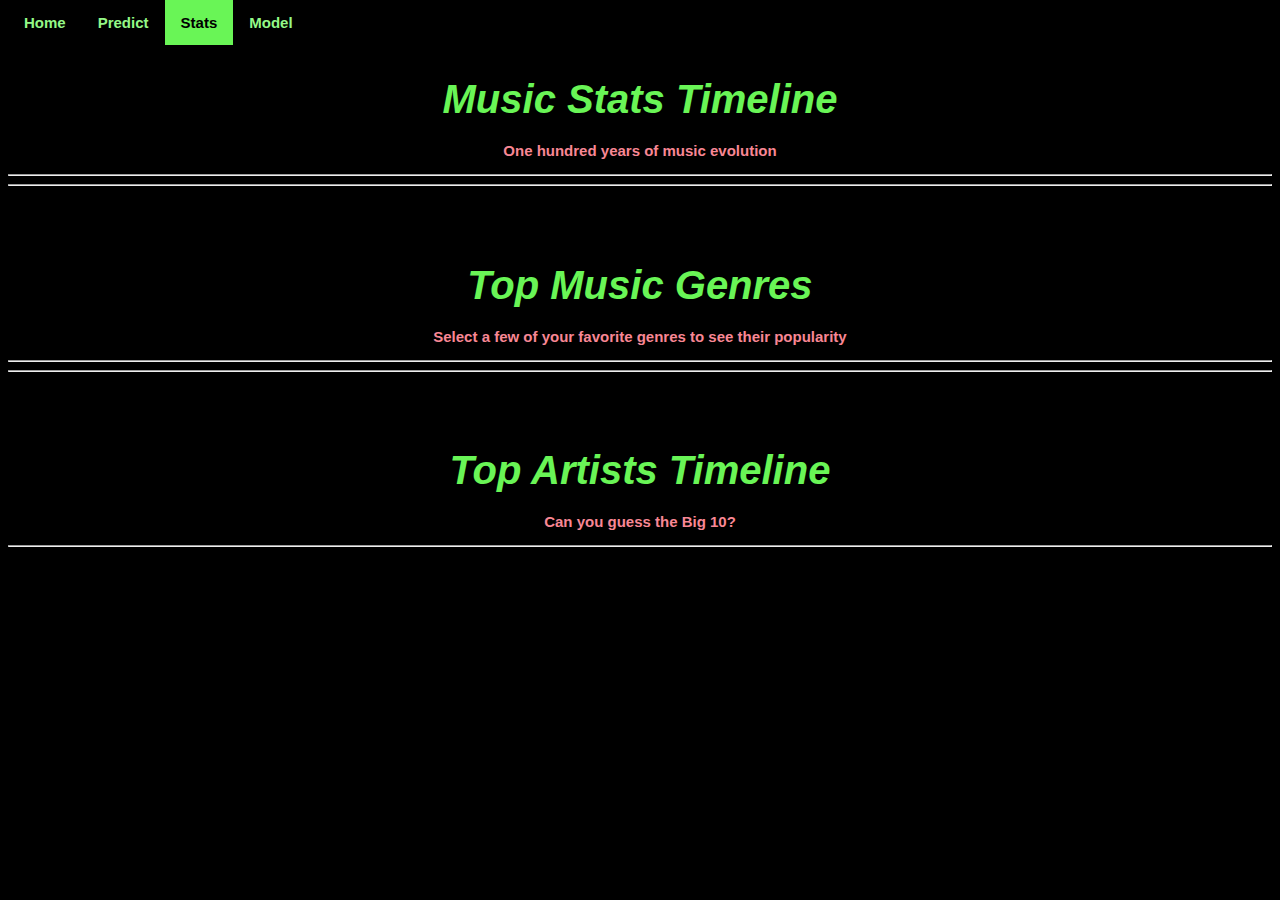
<file: templates/stats.html>
<!DOCTYPE html>
<html lang="en">
<head>
    <meta charset="UTF-8">
    <meta http-equiv="X-UA-Compatible" content="IE=edge">
    <meta name="viewport" content="width=device-width, initial-scale=1.0">
    <link rel="stylesheet" href="/static/css/style.css">
    <title>Stats</title>
    
</head>

<body>
    <div class="topnav">
        <a href="/">Home</a>
        <!-- <a href="#visuals">Visuals</a> -->
        <!--hyper for presentation call it stats for nerds-->
        <a href="/predictor">Predict</a>
        <a class="active" href="/stats">Stats</a>
        <a href="/4nerdz">Model</a>
    </div>

    <div class= "stats-header-description">
        <h1>Music Stats Timeline</h1>
        <h3>One hundred years of music evolution</h3>
        <hr></hr>
    </div>
<!-- let me try this -->

    
    <div class='tableauPlaceholder' id='viz1614630803870' style='position: relative; margin: 0px auto;'>
        <noscript><a href='#'><img alt=' ' src='https:&#47;&#47;public.tableau.com&#47;static&#47;images&#47;Sp&#47;SpotifyProject_16140352797150&#47;MusicStats&#47;1_rss.png' style='border: none' /></a>
        </noscript><object class='tableauViz'  style='display:none;'>
        <param name='host_url' value='https%3A%2F%2Fpublic.tableau.com%2F' /> 
        <param name='embed_code_version' value='3' /> 
        <param name='site_root' value='' />
        <param name='name' value='SpotifyProject_16140352797150&#47;MusicStats' />
        <param name='tabs' value='no' /><param name='toolbar' value='yes' />
        <param name='static_image' value='https:&#47;&#47;public.tableau.com&#47;static&#47;images&#47;Sp&#47;SpotifyProject_16140352797150&#47;MusicStats&#47;1.png' /> 
        <param name='animate_transition' value='yes' /><param name='display_static_image' value='yes' />
        <param name='display_spinner' value='yes' /><param name='display_overlay' value='yes' />
        <param name='display_count' value='yes' />
        <param name='language' value='en' /></object></div>

        <script type='text/javascript'>                    
        var divElement = document.getElementById('viz1614630803870');                    
        var vizElement = divElement.getElementsByTagName('object')[0];                    
        vizElement.style.width='1016px';vizElement.style.height='991px';
        var scriptElement = document.createElement('script');                    
        scriptElement.src = 'https://public.tableau.com/javascripts/api/viz_v1.js';
                            vizElement.parentNode.insertBefore(scriptElement, vizElement);                           
        </script> 
         
    <!-- <a href=”#”>Back To Top</a> -->
    <div class= "stats-header-description">
        <hr></hr>
        <h1>Top Music Genres</h1>
        <h3>Select a few of your favorite genres to see their popularity</h3>
        <hr></hr>
    </div>

    <div class='tableauPlaceholder' id='viz1614631104556' style='position: relative; margin: 0px auto'>
        <noscript><a href='#'><img alt=' ' src='https:&#47;&#47;public.tableau.com&#47;static&#47;images&#47;Sp&#47;SpotifyProject_16140352797150&#47;PopularGenres&#47;1_rss.png' style='border: none; margin: 0px auto;' /></a></noscript>
        <object class='tableauViz'  style='display:none;'>
        <param name='host_url' value='https%3A%2F%2Fpublic.tableau.com%2F' /> 
        <param name='embed_code_version' value='3' /> <param name='site_root' value='' />
        <param name='name' value='SpotifyProject_16140352797150&#47;PopularGenres' />
        <param name='tabs' value='no' />
        <param name='toolbar' value='yes' /><param name='static_image' value='https:&#47;&#47;public.tableau.com&#47;static&#47;images&#47;Sp&#47;SpotifyProject_16140352797150&#47;PopularGenres&#47;1.png' /> 
        <param name='animate_transition' value='yes' />
        <param name='display_static_image' value='yes' />
        <param name='display_spinner' value='yes' />
        <param name='display_overlay' value='yes' />
        <param name='display_count' value='yes' />
        <param name='language' value='en' />
        </object></div>  

        <script type='text/javascript'>                    
        var divElement = document.getElementById('viz1614631104556');                    
        var vizElement = divElement.getElementsByTagName('object')[0];                    
        vizElement.style.width='1016px';vizElement.style.height='991px';                    
        var scriptElement = document.createElement('script');                    
        scriptElement.src = 'https://public.tableau.com/javascripts/api/viz_v1.js';                    
        vizElement.parentNode.insertBefore(scriptElement, vizElement);                
        </script>
   
    <!-- <div class= "stats-header-description">
        <hr></hr>
        <h2>How Popular are the Genres We (and You) Enjoy</h2>
        <h3>Select a few of your favorite genres to see their popularity</h3>
        <hr></hr>
    </div> -->
 
<div class= "stats-header-description">
    <hr></hr>
    <h1>Top Artists Timeline</h1>
    <h3>Can you guess the Big 10?</h3>
    <hr></hr>
</div>

<div class='tableauPlaceholder' id='viz1614731362427' style='position: relative'><noscript><a href='#'>
    <img alt=' ' src='https:&#47;&#47;public.tableau.com&#47;static&#47;images&#47;Sp&#47;SpotifyProject_16140352797150&#47;ArtistsPopularity&#47;1_rss.png' style='border: none' /></a></noscript>
    <object class='tableauViz'  style='display:none;'>
        <param name='host_url' value='https%3A%2F%2Fpublic.tableau.com%2F' /> 
        <param name='embed_code_version' value='3' /> 
        <param name='site_root' value='' />
        <param name='name' value='SpotifyProject_16140352797150&#47;ArtistsPopularity' />
        <param name='tabs' value='no' /><param name='toolbar' value='yes' /><param name='static_image' value='https:&#47;&#47;public.tableau.com&#47;static&#47;images&#47;Sp&#47;SpotifyProject_16140352797150&#47;ArtistsPopularity&#47;1.png' /> 
        <param name='animate_transition' value='yes' />
        <param name='display_static_image' value='yes' /><param name='display_spinner' value='yes' />
        <param name='display_overlay' value='yes' /><param name='display_count' value='yes' />
        <param name='language' value='en' /></object></div>                
        <script type='text/javascript'>                    
        var divElement = document.getElementById('viz1614731362427');                    
        var vizElement = divElement.getElementsByTagName('object')[0];                    
        vizElement.style.width='100%';vizElement.style.height=(divElement.offsetWidth*0.75)+'px';                    
        var scriptElement = document.createElement('script');                    
        scriptElement.src = 'https://public.tableau.com/javascripts/api/viz_v1.js';                    
        vizElement.parentNode.insertBefore(scriptElement, vizElement);                
        </script>
 
</body>
</html>
</file>
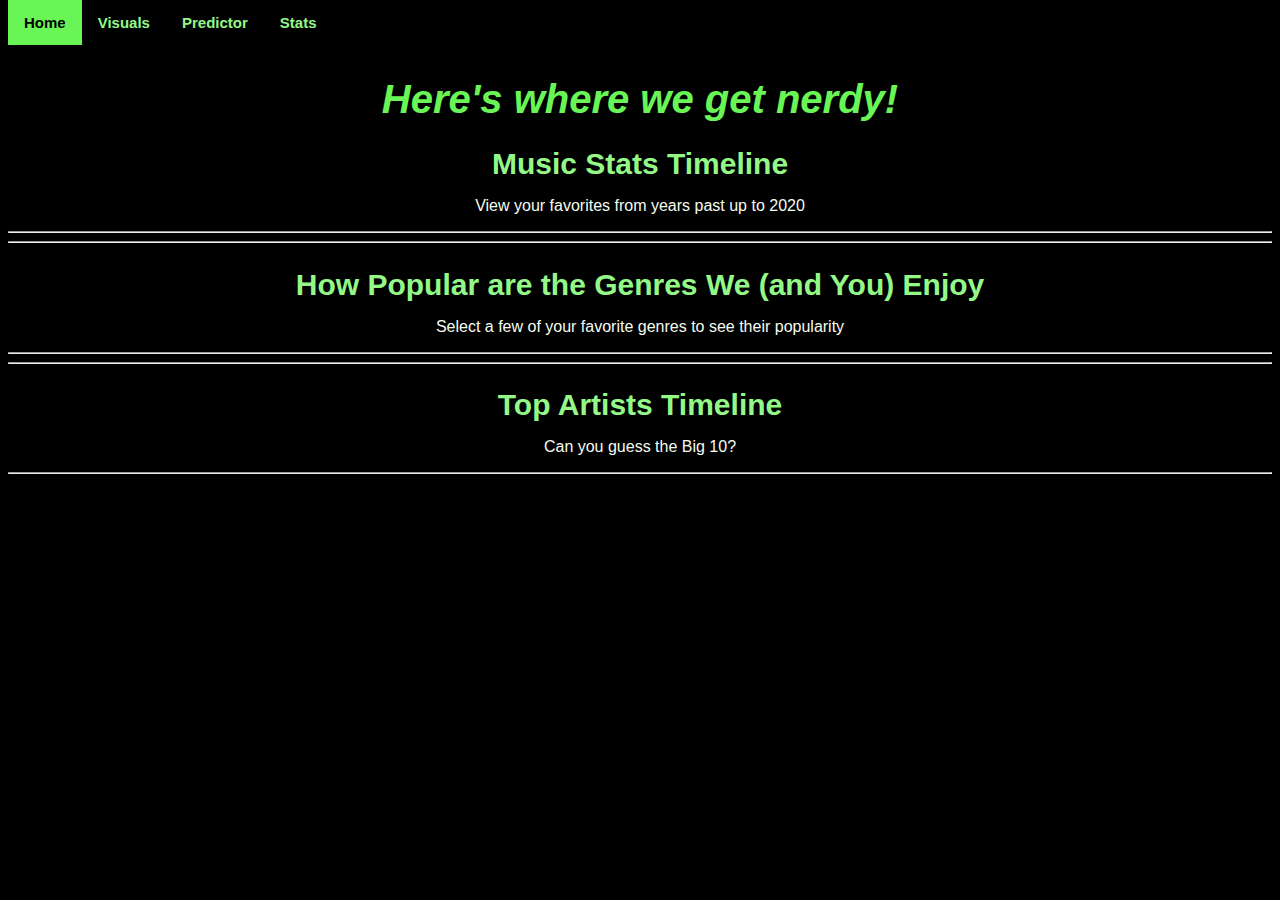
<file: Heroku-Deploy/templates/stats.html>
<!DOCTYPE html>
<html lang="en">
<head>
    <meta charset="UTF-8">
    <meta http-equiv="X-UA-Compatible" content="IE=edge">
    <meta name="viewport" content="width=device-width, initial-scale=1.0">
    <link rel="stylesheet" href="/static/css/style.css">
    <title>Stats</title>
    
</head>

<body>
    <div class="topnav">
        <a class="active" href="/">Home</a>
        <a href="#visuals">Visuals</a>
        <a href="/predictor">Predictor</a>
        <a href="/stats">Stats</a>
    </div> 

    <h1>Here's where we get nerdy!</h1>

    <row>
        <h2>Music Stats Timeline</h2>
        <p>View your favorites from years past up to 2020</p>
    </row>
    <hr></hr> 

    <div class='tableauPlaceholder' id='viz1614630803870' style='position: relative'>
        <noscript><a href='#'><img alt=' ' src='https:&#47;&#47;public.tableau.com&#47;static&#47;images&#47;Sp&#47;SpotifyProject_16140352797150&#47;MusicStats&#47;1_rss.png' style='border: none' /></a>
        </noscript><object class='tableauViz'  style='display:none;'>
        <param name='host_url' value='https%3A%2F%2Fpublic.tableau.com%2F' /> 
        <param name='embed_code_version' value='3' /> 
        <param name='site_root' value='' />
        <param name='name' value='SpotifyProject_16140352797150&#47;MusicStats' />
        <param name='tabs' value='no' /><param name='toolbar' value='yes' />
        <param name='static_image' value='https:&#47;&#47;public.tableau.com&#47;static&#47;images&#47;Sp&#47;SpotifyProject_16140352797150&#47;MusicStats&#47;1.png' /> 
        <param name='animate_transition' value='yes' /><param name='display_static_image' value='yes' />
        <param name='display_spinner' value='yes' /><param name='display_overlay' value='yes' />
        <param name='display_count' value='yes' />
        <param name='language' value='en' /></object></div>

        <script type='text/javascript'>                    
        var divElement = document.getElementById('viz1614630803870');                    
        var vizElement = divElement.getElementsByTagName('object')[0];                    
        vizElement.style.width='1016px';vizElement.style.height='991px';                    
        var scriptElement = document.createElement('script');                    
        scriptElement.src = 'https://public.tableau.com/javascripts/api/viz_v1.js';
                            vizElement.parentNode.insertBefore(scriptElement, vizElement);                           
        </script>
 

    <hr></hr> 
    <row>
        <h2>How Popular are the Genres We (and You) Enjoy</h2>
        <p>Select a few of your favorite genres to see their popularity</p>
    </row>
    <hr></hr> 

    <div class='tableauPlaceholder' id='viz1614631104556' style='position: relative'>
        <noscript><a href='#'><img alt=' ' src='https:&#47;&#47;public.tableau.com&#47;static&#47;images&#47;Sp&#47;SpotifyProject_16140352797150&#47;PopularGenres&#47;1_rss.png' style='border: none' /></a></noscript>
        <object class='tableauViz'  style='display:none;'>
        <param name='host_url' value='https%3A%2F%2Fpublic.tableau.com%2F' /> 
        <param name='embed_code_version' value='3' /> <param name='site_root' value='' />
        <param name='name' value='SpotifyProject_16140352797150&#47;PopularGenres' />
        <param name='tabs' value='no' />
        <param name='toolbar' value='yes' /><param name='static_image' value='https:&#47;&#47;public.tableau.com&#47;static&#47;images&#47;Sp&#47;SpotifyProject_16140352797150&#47;PopularGenres&#47;1.png' /> 
        <param name='animate_transition' value='yes' />
        <param name='display_static_image' value='yes' />
        <param name='display_spinner' value='yes' />
        <param name='display_overlay' value='yes' />
        <param name='display_count' value='yes' />
        <param name='language' value='en' />
        </object></div>  

        <script type='text/javascript'>                    
        var divElement = document.getElementById('viz1614631104556');                    
        var vizElement = divElement.getElementsByTagName('object')[0];                    
        vizElement.style.width='1016px';vizElement.style.height='991px';                    
        var scriptElement = document.createElement('script');                    
        scriptElement.src = 'https://public.tableau.com/javascripts/api/viz_v1.js';                    
        vizElement.parentNode.insertBefore(scriptElement, vizElement);                
        </script>

<hr></hr> 
<row>
    <h2>Top Artists Timeline</h2>
    <p>Can you guess the Big 10?</p>
</row>
<hr></hr> 

<div class='tableauPlaceholder' id='viz1614723013710' style='position: relative'>
    <noscript><a href='#'>
    <img alt=' ' src='https:&#47;&#47;public.tableau.com&#47;static&#47;images&#47;Sp&#47;SpotifyProject_16140352797150&#47;ArtistsPopularityTimeline&#47;1_rss.png' style='border: none' /></a></noscript><object class='tableauViz'  style='display:none;'>
    <param name='host_url' value='https%3A%2F%2Fpublic.tableau.com%2F' /> 
    <param name='embed_code_version' value='3' /> 
    <param name='site_root' value='' />
    <param name='name' value='SpotifyProject_16140352797150&#47;ArtistsPopularityTimeline' />
    <param name='tabs' value='no' /><param name='toolbar' value='yes' />
    <param name='static_image' value='https:&#47;&#47;public.tableau.com&#47;static&#47;images&#47;Sp&#47;SpotifyProject_16140352797150&#47;ArtistsPopularityTimeline&#47;1.png' /> 
    <param name='animate_transition' value='yes' />
    <param name='display_static_image' value='yes' />
    <param name='display_spinner' value='yes' />
    <param name='display_overlay' value='yes' />
    <param name='display_count' value='yes' />
    <param name='language' value='en' /></object></div>                
    <script type='text/javascript'>                    
    var divElement = document.getElementById('viz1614723013710');                    
    var vizElement = divElement.getElementsByTagName('object')[0];                    
    vizElement.style.width='1016px';vizElement.style.height='991px';                    
    var scriptElement = document.createElement('script');                    
    scriptElement.src = 'https://public.tableau.com/javascripts/api/viz_v1.js';                    
    vizElement.parentNode.insertBefore(scriptElement, vizElement);                
    </script>

</body>
</html>
</file>
<file: style.css>
body {
    background-color: black
}

.topnav {
    background-color:black;
    overflow: hidden;
}


.topnav a {
    float: left;
    color: #23c26d;
    text-align: center;
    padding: 14px 16px;
    text-decoration: none;
    font-size: 20px;
    font-weight: bold;
}
/* Change the color of links on hover */
.topnav a:hover {
    background-color: #5e8441;
    color: black;
}
  
  /* Add a color to the active/current link */
.topnav a.active {
    background-color: #9cdc6c;
    color: black;
}

h1{
    margin-bottom: 15px;
    font-size: 40px;
    color: #9cdc6c;
    text-align: center;
}

h2{
    margin-bottom: 15px
    font-size: 30px;
    color: #ceeeb6;
    text-align: center;
}

p{
    margin-bottom: 15px
    font-size: 20px;
    color: #f5fcf0;
    text-align: center;
}  

img{
    width: 75%;
    height: auto;
    margin-left: auto;
    margin-right: auto;
    display:block;
}






/* .navbar-brand{
    font-size: 25px
}

.nav-link{
    font-size: 20px
} */

/* .display-4 {
    text-align: center;
    color:green
    font-weight:bold;
  } */

  /* h1 {
    text-align: center;
    background-color: grey;
    color: red;
  }

  h1 {
    text-align: center;
    background-color: grey;
    color: red;
  } */
</file>
<file: HTML_CSS/style.css>
body {
    background-color: black
}

.topnav {
    background-color:black;
    overflow: hidden;
    position:fixed;
    top:0;
    width: 100%;
    z-index: -1;
} 


.topnav a {
    float: left;
    color: #94f887;
    text-align: center;
    padding: 14px 16px;
    text-decoration: none;
    font-size: 15px;
    font-weight: bold;
    font-family: Arial, Helvetica, sans-serif;
}
/* Change the color of links on hover */
.topnav a:hover {
    background-color: #69f556;
    color: black;
}
  
  /* Add a color to the active/current link */
.topnav a.active {
    background-color: #69f556;
    color: black;
} 

h1{
    padding-top: 50px;
    margin-bottom: 20px;
    font-family: Arial, Helvetica, sans-serif;
    font-size: 40px;
    color: #69f556;
    text-align: center;
    font-style: oblique;
    font-weight: bold;
    
}


h2{
    margin-bottom: 10px;
    font-family: Arial, Helvetica, sans-serif;
    font-size: 30px;
    color:#94F887;
    text-align: center;
    font-weight: bold;
}

h3{
    margin-bottom: 15px;
    font-family: Arial, Helvetica, sans-serif;
    font-size: 15px;
    color: #f88794;
    text-align: center;
}

p{
    margin-bottom: 15px
    font-size: 20px;
    font-family: Arial, Helvetica, sans-serif;
    color: #f5fcf0;
    text-align: center;
}  

img{
    width: 75%;
    height: auto;
    margin-left: auto;
    margin-right: auto;
    display:block;
}

.tableauPlaceholder{
    width: 50%;
    height: 50auto;
}


hr{
    style="height:30px; color:chartreuse";
}
</file>
<file: static/css/style.css>
body {
    background-color: black
}

.topnav {
    background-color:black;
    overflow: hidden;
    position:fixed;
    top:0;
    width: 100%;
    z-index: 5;
} 


.topnav a {
    float: left;
    color: #94f887;
    text-align: center;
    padding: 14px 16px;
    text-decoration: none;
    font-size: 15px;
    font-weight: bold;
    font-family: Arial, Helvetica, sans-serif;
}
/* Change the color of links on hover */
.topnav a:hover {
    background-color: #69f556;
    color: black;
}
  
  /* Add a color to the active/current link */
.topnav a.active {
    background-color: #69f556;
    color: black;
} 

h1{
    padding-top: 50px;
    margin-bottom: 20px;
    font-family: Arial, Helvetica, sans-serif;
    font-size: 40px;
    color: #69f556;
    text-align: center;
    font-style: oblique;
    font-weight: bold;
    
}


h2{
    margin-bottom: 10px;
    font-family: Arial, Helvetica, sans-serif;
    font-size: 30px;
    color:#94F887;
    text-align: center;
    font-weight: bold;
}

h3{
    margin-bottom: 15px;
    font-family: Arial, Helvetica, sans-serif;
    font-size: 15px;
    color: #f88794;
    text-align: center;
}

p{
    margin-bottom: 15px
    font-size: 20px;
    font-family: Arial, Helvetica, sans-serif;
    color: #f5fcf0;
    text-align: center;
}  

img{
    width: 75%;
    height: auto;
    margin-left: auto;
    margin-right: auto;
    display:block;
}

.tableauPlaceholder{
    width: 50%;
    height: 50auto;
}


hr{
    style="height:30px; color:chartreuse";
}

/* added by me */
h4 {
    margin-bottom: 15px;
    font-family: Arial, Helvetica, sans-serif;
    font-size: 25px;
    color: #ceeeb6;
    text-align: center;
}

h5 {
    font-size: 30px;
    /* font-family: Arial, Helvetica, sans-serif; */
    /* font-size: 20px; */
    color: #f88794;
    /* color: indianred; */
    text-align: left;
    font-family: Arial, Helvetica, sans-serif;
}

#boxsheet {
    border-style: solid;
    border-color:#23c26d;
}

.list {
    color: ceeeb6;
    text-align: left;
    font-family: Arial, Helvetica, sans-serif;
    font-size: 20px;

}

.search_txt {
    text-align: left;
    
}

.p21 {
    font-family: Arial, Helvetica, sans-serif;
    font-size: 17px;
}
.list2 {
    color: ceeeb6;
    text-align: left;
    font-family: Arial, Helvetica, sans-serif;
    font-size: 20px;

}

#Btn, #Btn-artist{
    color: white;
    background-color:  #9cdc6c;
    border-radius: 8px;
    border-color: black;
}
</file>
<file: static/css/style_old.css>
body {
    background-color: black
}

.topnav {
    background-color:black;
    overflow: hidden;
}


.topnav a {
    float: left;
    color: #23c26d;
    text-align: center;
    padding: 14px 16px;
    text-decoration: none;
    font-size: 20px;
    font-weight: bold;
    font-family: Arial, Helvetica, sans-serif;
}
/* Change the color of links on hover */
.topnav a:hover {
    background-color: #5e8441;
    color: black;
}
  
  /* Add a color to the active/current link */
.topnav a.active {
    background-color: #9cdc6c;
    color: black;
}

h1{
    margin-bottom: 15px;
    font-family: Arial, Helvetica, sans-serif;
    font-size: 40px;
    color: #9cdc6c;
    text-align: center;
}

h2{
    margin-bottom: 15px;
    font-family: Arial, Helvetica, sans-serif;
    font-size: 30px;
    color: #ceeeb6;
    text-align: center;
}

p{
    margin-bottom: 15px
    font-size: 20px;
    font-family: Arial, Helvetica, sans-serif;
    color: #f5fcf0;
    text-align: center;
}  

img{
    width: 75%;
    height: auto;
    margin-left: auto;
    margin-right: auto;
    display:block;
}

#Btn, #Btn-artist{
    color: white;
    background-color:  #9cdc6c;
    border-radius: 8px;
    border-color: black;
}


/* added by me */
h4 {
    margin-bottom: 15px;
    font-family: Arial, Helvetica, sans-serif;
    font-size: 20px;
    color: #ceeeb6;
    text-align: center;
}

h3 {
    margin-bottom: 15px;
    /* font-family: Arial, Helvetica, sans-serif; */
    /* font-size: 20px; */
    color: whitesmoke;
    /* text-align: center; */
}

#boxsheet {
    border-style: solid;
    border-color:#23c26d;
}

.list {
    color: ceeeb6;
    text-align: left;

}

.search_txt {
    text-align: left;
    
}


/* .table{
    color: white
} */





/* .navbar-brand{
    font-size: 25px
}

.nav-link{
    font-size: 20px
} */

/* .display-4 {
    text-align: center;
    color:green
    font-weight:bold;
  } */

  /* h1 {
    text-align: center;
    background-color: grey;
    color: red;
  }

  h1 {
    text-align: center;
    background-color: grey;
    color: red;
  } */
</file>
